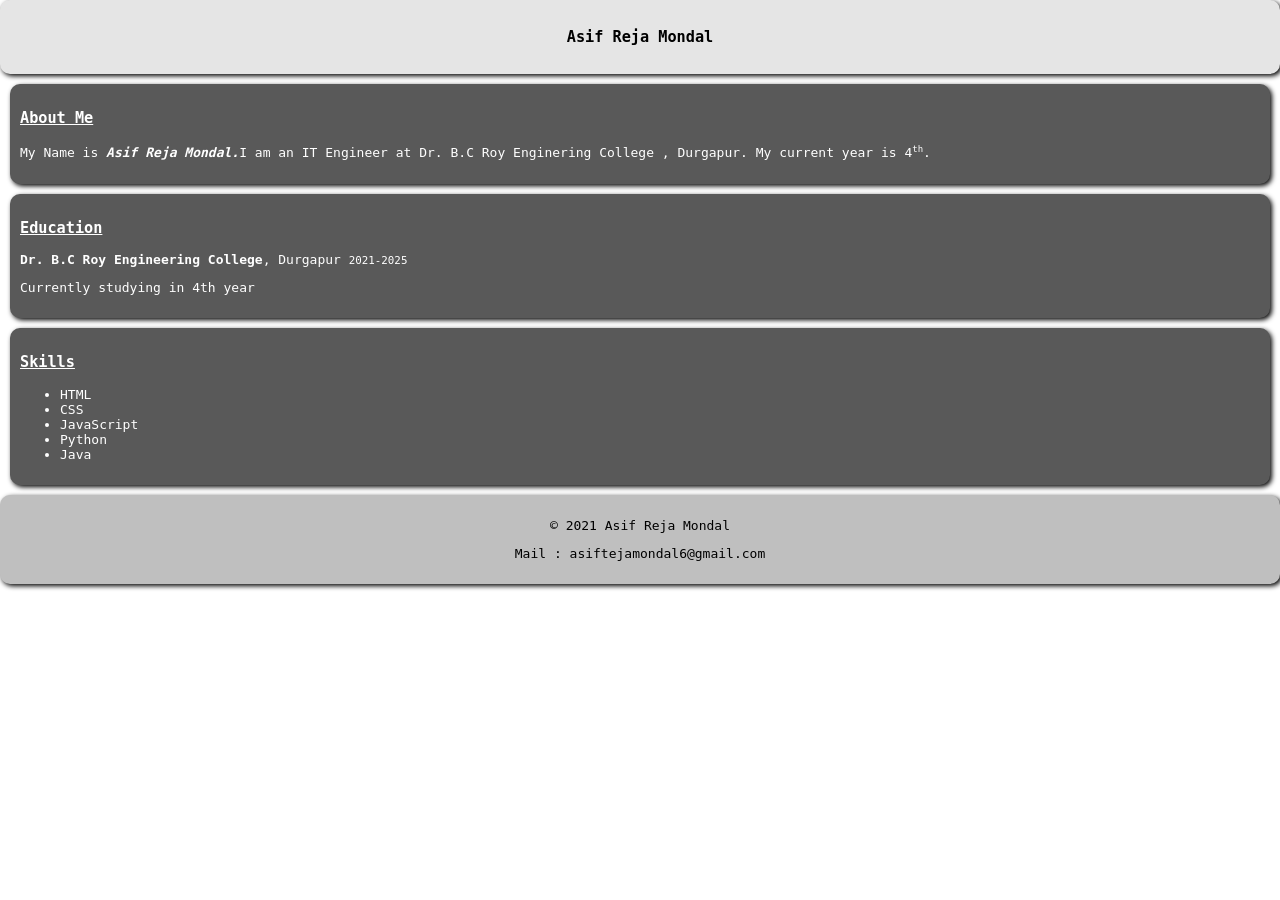
<file: index.html>
<!DOCTYPE html>
<html lang="en">

<head>
    <meta charset="UTF-8">
    <meta name="viewport" content="width=device-width, initial-scale=1.0">
    <title>Portfolio</title>
    <link rel="stylesheet" href="style.css">
</head>

<body>
    <header>
        <h3><a href="https://google.com" target="_blank">Asif Reja Mondal</a></h3>

    </header>


    <a class="link" href="https://google.com" target="_blank">

        <aside class="under">
            <h3><u>About Me</u></h3>
            <p>My Name is <b><i>Asif Reja Mondal.</i></b>I am an IT Engineer at Dr. B.C Roy Enginering College ,
                Durgapur.
                My
                current year is 4<sup><small>th</small></sup>.</p>

        </aside>
    </a>

    <a class="link" href="https://google.com" target="_blank">
        <section class="under">
            <h3><u>Education</u></h3>
            <p>
                <b>Dr. B.C Roy Engineering College</b>, Durgapur
                <small>2021-2025</small>
            <p>Currently studying in 4th year</p>


            </p>
        </section>

    </a>
    <a class="link" href="https://qorno.com" target="_blank">

        <article class="under">
            <h3><u>Skills</u></h3>

            <ul>
                <li>HTML</li>
                <li>CSS</li>
                <li>JavaScript</li>
                <li>Python</li>
                <li>Java</li>
            </ul>
        </article>
    </a>





    <footer>
        <p>&copy; 2021 Asif Reja Mondal</p>
        <p>Mail :
            <a href="mailto:asiftejamondal6@gmail.com">asiftejamondal6@gmail.com</a>
        </p>
    </footer>


</body>

</html>
</file>
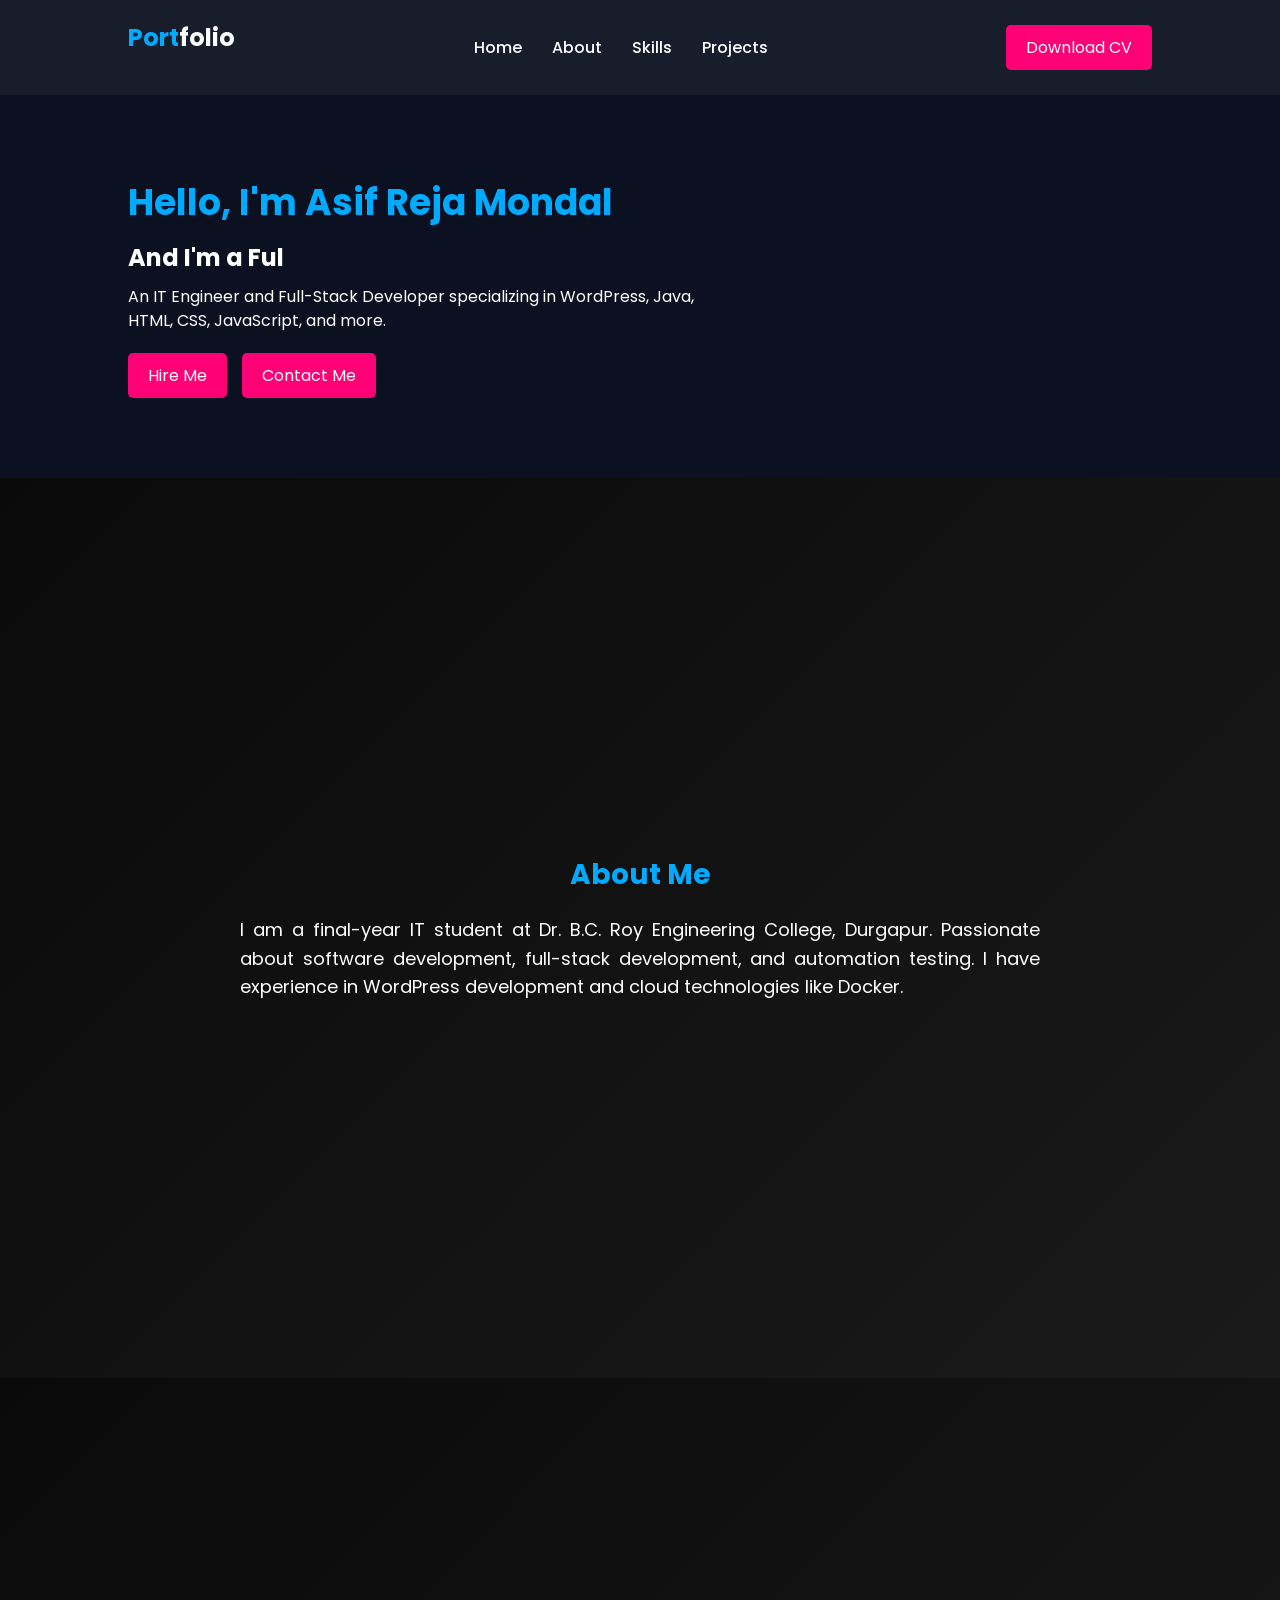
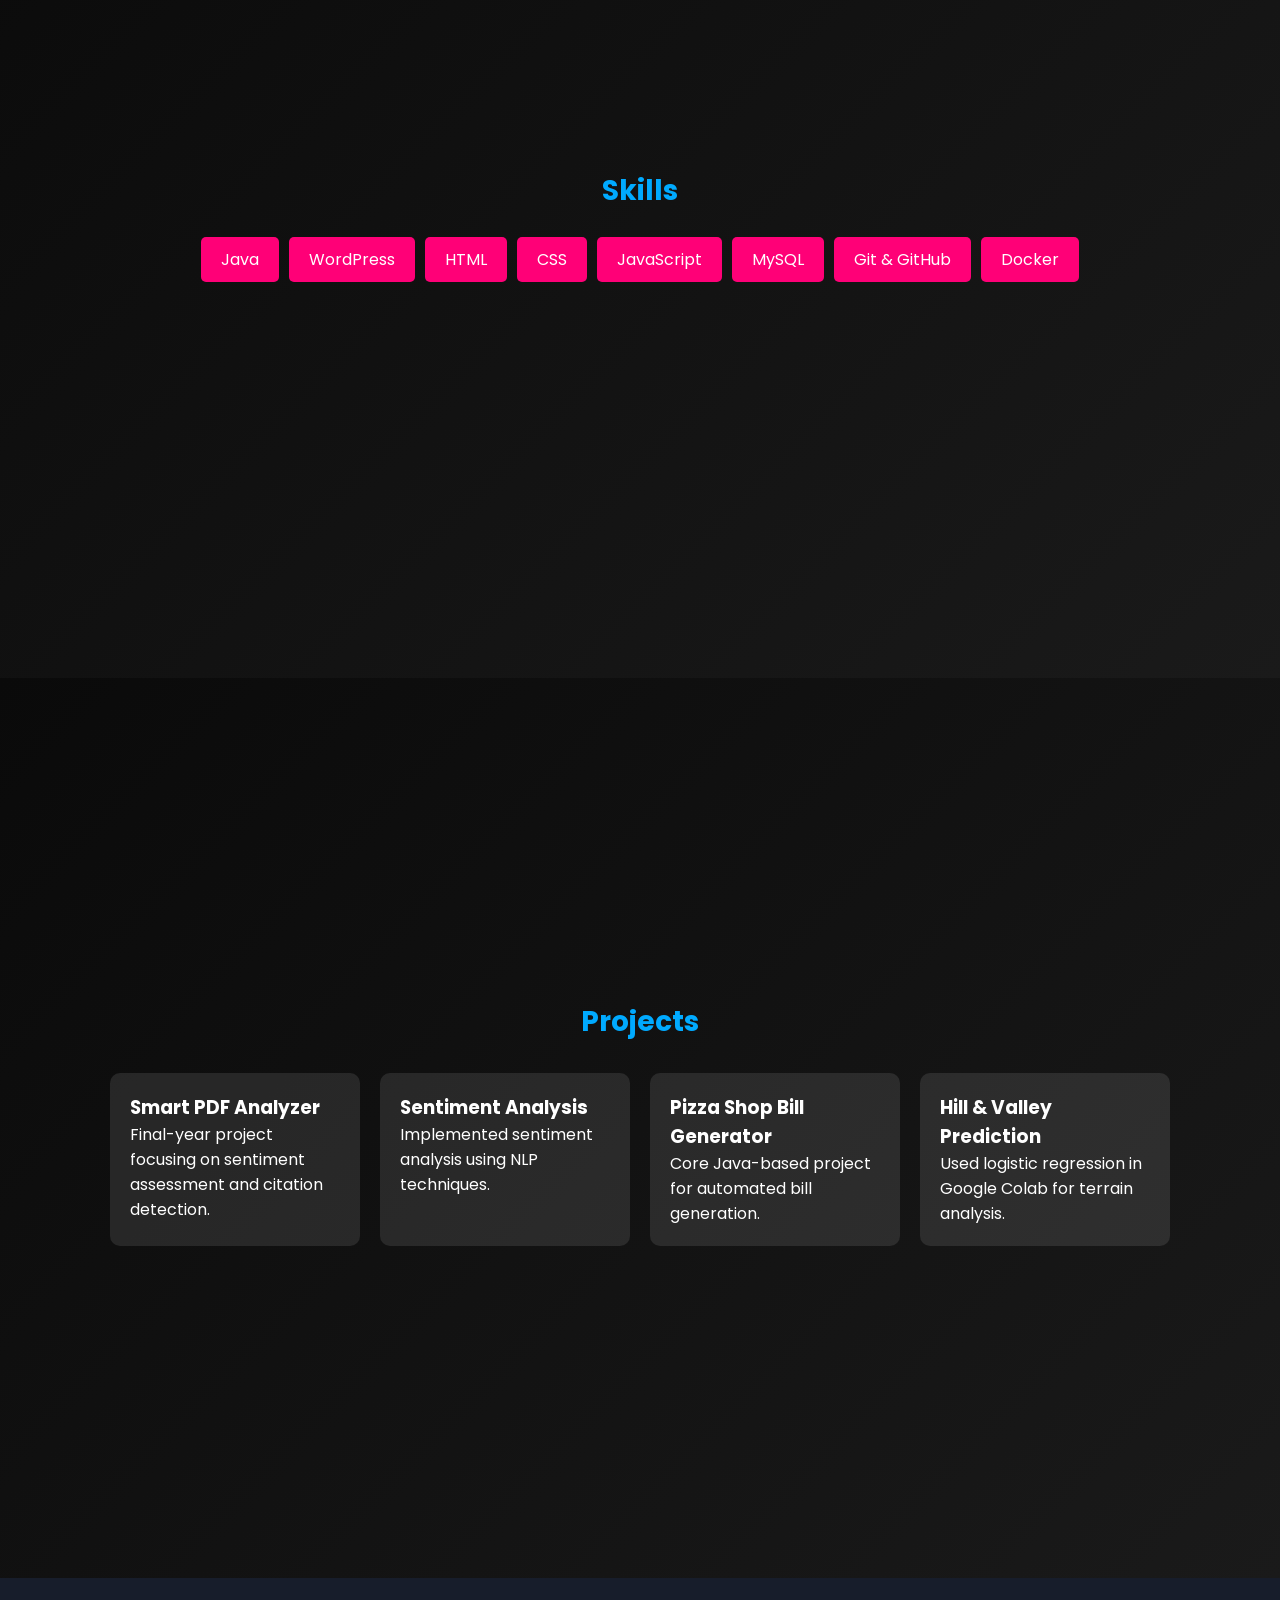
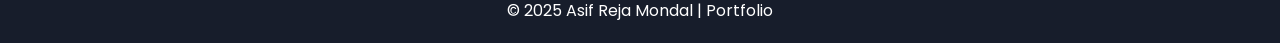
<file: Website2.0/index.html>
<!DOCTYPE html>
<html lang="en">
<head>
    <meta charset="UTF-8">
    <meta name="viewport" content="width=device-width, initial-scale=1.0">
    <title>Asif Reja Mondal - Portfolio</title>
    <link rel="stylesheet" href="style.css">
    <script defer src="script.js"></script>
</head>
<body>
    <header>
        <h2 class="logo">Port<span>folio</span></h2>
        <nav>
            <ul id="nav-menu">
                <li><a href="#home">Home</a></li>
                <li><a href="#about">About</a></li>
                <li><a href="#skills">Skills</a></li>
                <li><a href="#projects">Projects</a></li>
            </ul>
        </nav>
        <a href="Resume (1).pdf" class="btn">Download CV</a>
        <div class="menu-toggle" id="menu-toggle">☰</div>
    </header>

    <section class="home" id="home">
        <div class="content">
            <h1>Hello, I'm <span>Asif Reja Mondal</span></h1>
            <h3>And I'm a <span class="typing-text"></span></h3>
            <p>An IT Engineer and Full-Stack Developer specializing in WordPress, Java, HTML, CSS, JavaScript, and more.</p>
            <div class="buttons">
                <a href="mailto:asifreja74@gmail.com" class="btn">Hire Me</a>
                <a href="mailto:asifreja74@gmail.com" class="btn">Contact Me</a>
            </div>
        </div>
    </section>

    <section class="about" id="about">
        <h2>About Me</h2>
        <p>I am a final-year IT student at Dr. B.C. Roy Engineering College, Durgapur. Passionate about software development, full-stack development, and automation testing. I have experience in WordPress development and cloud technologies like Docker.</p>
    </section>

    <section class="skills" id="skills">
        <h2>Skills</h2>
        <div class="skill-list">
            <div class="skill">Java</div>
            <div class="skill">WordPress</div>
            <div class="skill">HTML</div>
            <div class="skill">CSS</div>
            <div class="skill">JavaScript</div>
            <div class="skill">MySQL</div>
            <div class="skill">Git & GitHub</div>
            <div class="skill">Docker</div>
        </div>
    </section>

    <section class="projects" id="projects">
        <h2>Projects</h2>
        <div class="project-list">
            <div class="project">
                <h3>Smart PDF Analyzer</h3>
                <p>Final-year project focusing on sentiment assessment and citation detection.</p>
            </div>
            <div class="project">
                <h3>Sentiment Analysis</h3>
                <p>Implemented sentiment analysis using NLP techniques.</p>
            </div>
            <div class="project">
                <h3>Pizza Shop Bill Generator</h3>
                <p>Core Java-based project for automated bill generation.</p>
            </div>
            <div class="project">
                <h3>Hill & Valley Prediction</h3>
                <p>Used logistic regression in Google Colab for terrain analysis.</p>
            </div>
        </div>
    </section>

    <footer>
        <p>© 2025 Asif Reja Mondal | Portfolio</p>
    </footer>
</body>
</html>
</file>
<file: style.css>
* {
    box-sizing: border-box;
}

body {
    padding: 0;
    margin: 0;
    box-sizing: border-box;
    font-family: monospace;
   

}

header {
    display: block;
    background-color: rgb(229, 229, 229);
    text-align: center;
    padding: 1%;
    border-radius: 10px;
    box-shadow: 2px 2px 5px black;
   

}
header a{
    text-decoration: none;
    color: black;
}
aside {
    margin: 10px;
    padding: 10px;
    color: white;
    padding: 10px;
    background-color: hsl(0, 0%, 35%);
    border-radius: 10px;
    box-shadow: 2px 2px 5px black;
    
}
section {
    margin: 10px;
    padding: 10px;
    color: white;
    padding: 10px;
    background-color: hsl(0, 0%, 35%);
    border-radius: 10px;
    box-shadow: 2px 2px 5px black;
}
article {
    padding: 10px;
    margin: 10px;
    color: white;
    background-color: hsl(0, 0%, 35%);
    border-radius: 10px;
    box-shadow: 2px 2px 5px black;
}
footer{
    padding: 10px;
    box-sizing: border-box;
    font-family: monospace;
    background-color: hsl(0, 0%, 75%);
    text-align: center;
    border-radius: 10px;
    box-shadow: 2px 2px 5px black;
}
footer a{
    text-decoration: none;
    color:black;
} 

.under:hover{
    background-color: hsl(0, 0%, 20%);
    cursor: pointer;
}
.link{
    text-decoration: none;
}
</file>
<file: Website2.0/style.css>
@import url('https://fonts.googleapis.com/css2?family=Poppins:wght@300;400;600&display=swap');

* {
    margin: 0;
    padding: 0;
    box-sizing: border-box;
    font-family: 'Poppins', sans-serif;
}

body {
    background-color: #0b1120;
    color: white;
}

/* Navbar */
header {
    display: flex;
    justify-content: space-between;
    align-items: center;
    padding: 20px 10%;
    background: rgba(255, 255, 255, 0.05);
}

.logo {
    font-size: 24px;
    font-weight: bold;
    color: #00aaff;
}

.logo span {
    color: white;
}

nav ul {
    list-style: none;
    display: flex;
}

nav ul li {
    margin: 0 15px;
}

nav ul li a {
    color: white;
    text-decoration: none;
    font-weight: 500;
}

.btn {
    background: #ff0077;
    padding: 10px 20px;
    color: white;
    text-decoration: none;
    border-radius: 5px;
}

/* Responsive Navbar */
.menu-toggle {
    font-size: 24px;
    cursor: pointer;
    display: none;
    color: white;
}

/* Mobile Menu */
@media (max-width: 768px) {
    nav ul {
        display: none;
        flex-direction: column;
        background: rgba(255, 255, 255, 0.1);
        position: absolute;
        top: 60px;
        right: 10%;
        width: 200px;
        text-align: center;
        border-radius: 5px;
        padding: 10px 0;
    }

    nav ul.active {
        display: flex;
    }

    .menu-toggle {
        display: block;
    }
}

/* Home Section */
.home {
    display: flex;
    align-items: center;
    justify-content: space-between;
    padding: 80px 10%;
}

.content {
    max-width: 600px;
}

.content h1 {
    font-size: 36px;
    color: #00aaff;
}

.content h3 {
    font-size: 24px;
    margin: 10px 0;
}

.content p {
    font-size: 16px;
    line-height: 1.5;
    margin-bottom: 20px;
}

/* Fixed Button Alignment */
.buttons {
    display: flex;
    gap: 15px;
}

/* Skills */
.skill-list {
    display: flex;
    flex-wrap: wrap;
    justify-content: center;
}

.skill {
    background: #ff0077;
    padding: 10px 20px;
    margin: 5px;
    border-radius: 5px;
}

/* Projects */
.project-list {
    display: flex;
    flex-wrap: wrap;
    justify-content: center;
}

.project {
    background: rgba(255, 255, 255, 0.1);
    padding: 20px;
    margin: 10px;
    width: 250px;
    border-radius: 10px;
}

/* Footer */
footer {
    text-align: center;
    padding: 20px;
    background: rgba(255, 255, 255, 0.05);
}
/* Centering All Section Headings */
h2 {
    text-align: center;
    font-size: 28px;
    margin-bottom: 20px;
    color: #00aaff;
}
/* Centering and Justifying the About Me Section */
.about p {
    text-align: justify;
    max-width: 800px;
    margin: 0 auto;
    font-size: 18px;
    line-height: 1.6;/* Make the First Section (Hero) Full-Screen */
    .hero {
        height: 100vh;  /* Takes full viewport height */
        display: flex;
        flex-direction: column;
        justify-content: center;
        align-items: center;
        text-align: center;
    }
    
    /* Ensure About Me and Other Sections Appear Below */
    .about, .skills, .projects {
        padding: 80px 10%;
        min-height: 100vh;  /* Makes scrolling smoother */
        background-color: #111;  /* Adjust color as needed */
    }
    
    /* Smooth Scrolling Effect */
    html {
        scroll-behavior: smooth;
    }
    /* Full-Screen Hero Section */
.hero {
    height: 100vh;  /* Takes full viewport height */
    display: flex;
    flex-direction: column;
    justify-content: center;
    align-items: center;
    text-align: center;
    background: linear-gradient(45deg, #0a0a0a, #1a1a1a);
    color: white;
}

/* About Me Section (Appears After Scrolling) */
.about {
    height: 100vh;  /* Also full-screen */
    display: flex;
    flex-direction: column;
    justify-content: center;
    align-items: center;
    padding: 50px;
    background: #111;  /* Dark background */
    color: white;
}

/* Center and Justify About Me Content */
.about p {
    text-align: justify;
    max-width: 800px;
    font-size: 18px;
    line-height: 1.6;
}

/* Smooth Scroll */
html {
    scroll-behavior: smooth;
}

}
/* Fade-in Animation */
@keyframes fadeInUp {
    from {
        opacity: 0;
        transform: translateY(30px);
    }
    to {
        opacity: 1;
        transform: translateY(0);
    }
}

/* General Section Styling */
.about, .skills, .projects {
    height: 100vh;
    display: flex;
    flex-direction: column;
    justify-content: center;
    align-items: center;
    padding: 50px;
    background: linear-gradient(135deg, #0a0a0a, #1a1a1a);
    color: white;
    opacity: 0;  /* Initially hidden */
    animation: fadeInUp 1s ease-out forwards;
}

/* About Me Text */
.about p {
    text-align: justify;
    max-width: 800px;
    font-size: 18px;
    line-height: 1.6;
}

/* Skills Section Styling */
.skills-container {
    display: flex;
    flex-wrap: wrap;
    gap: 20px;
    justify-content: center;
}

.skill-card {
    background: #222;
    padding: 20px;
    border-radius: 10px;
    box-shadow: 0px 4px 10px rgba(0, 255, 255, 0.2);
    transition: transform 0.3s ease, box-shadow 0.3s ease;
}

.skill-card:hover {
    transform: scale(1.05);
    box-shadow: 0px 6px 20px rgba(0, 255, 255, 0.4);
}

/* Projects Section */
.project-card {
    background: #222;
    padding: 20px;
    border-radius: 10px;
    box-shadow: 0px 4px 10px rgba(255, 165, 0, 0.2);
    transition: transform 0.3s ease, box-shadow 0.3s ease;
}

.project-card:hover {
    transform: scale(1.05);
    box-shadow: 0px 6px 20px rgba(255, 165, 0, 0.4);
}
</file>
